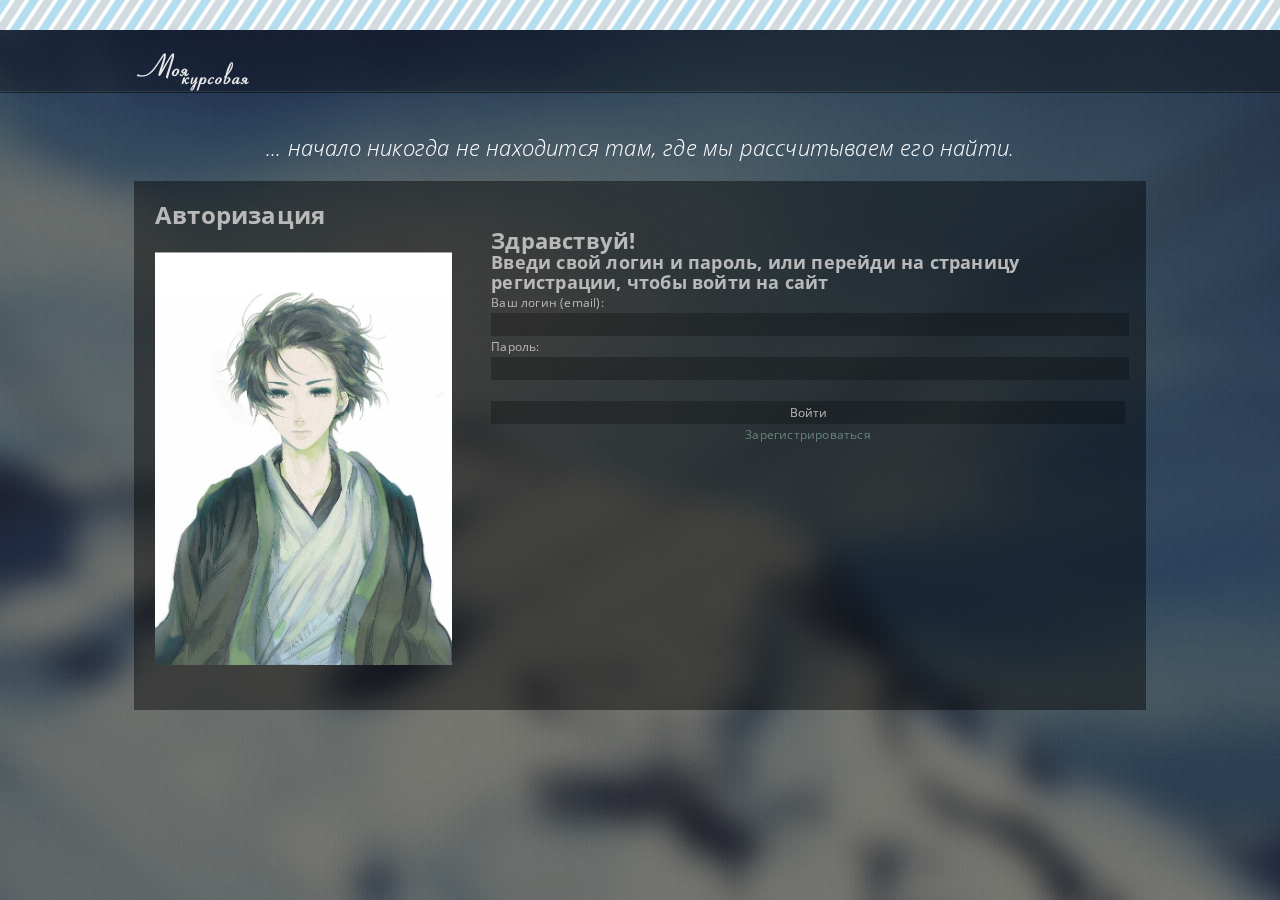
<file: sait/Autorisation.html>
<!DOCTYPE HTML>
<html lang="en-US">
<head>
<meta charset="UTF-8">
<title>Блог</title>
<link rel="stylesheet" type="text/css" media="all" href="style.css" />
<link href='http://fonts.googleapis.com/css?family=Open+Sans:400,400italic,300italic,300,700,700italic|Open+Sans+Condensed:300,700' rel="stylesheet" type='text/css'>

<script type="text/javascript" src="style/js/jquery-1.7.2.min.js"></script>
<script type="text/javascript" src="style/js/jquery.masonry.min.js"></script>
<script type="text/javascript" src="style/js/jquery.backstretch.min.js"></script>
<script type="text/javascript">
	$.backstretch("style/images/bg/9.jpg");
</script>
<script type="text/javascript" src="style/js/scripts.js"></script>
</head>
<body>

<div class="topline" ></div>
<div class="scanlines"></div>

<!-- Begin Header -->
<div class="header-wrapper opacity">
	<div class="header">
		<!-- Begin Logo -->
		<div class="logo">
				<img src="style/images/logo.png" alt="" />
	    </div>
		<!-- End Logo -->
		<!-- Begin Menu -->
		<div id="menu-wrapper">
			
			</div>
		</div>
		<div class="clear"></div>
		<!-- End Menu -->
	</div>
</div>
<!-- End Header -->

<!-- Begin Wrapper -->
<div class="wrapper"><!-- Begin Intro -->
<div class="intro">... начало никогда не находится там, где мы рассчитываем его найти.</div>

<!-- Begin Container -->
<div class="box">

		<h1 class="title">Авторизация</h1>
		
		<div class="one-third">
			<div class="outer none"><span class="inset"><img src="style/images/av.png" alt="Hello" title="Hello" /></span></div>
		</div>
		
		<div class="two-third last">
			<h2>Здравствуй!</h2>	
			<h4> Введи свой логин и пароль, или перейди на страницу регистрации, чтобы войти на сайт</h4>
			<form action="" method="post" name="send_info2">
				<label for="login">Ваш логин (email):</label>
				<br><input type="text" name="login" id="login">
				<br><label for="password">Пароль:</label>
				<br><input type="password" name="password" id="password">
				<br>
				<br><input type="button" value="Войти" onclick="send('send_info2'), location.href='index.html'">
				<br><p align=center><a href="Registration.html">Зарегистрироваться</a><p>
			</form>
		</div>
		<div class="clear"></div>

</div>
<!-- End Container -->

</div>
<!-- End Wrapper -->


</body>
</html>
</file>
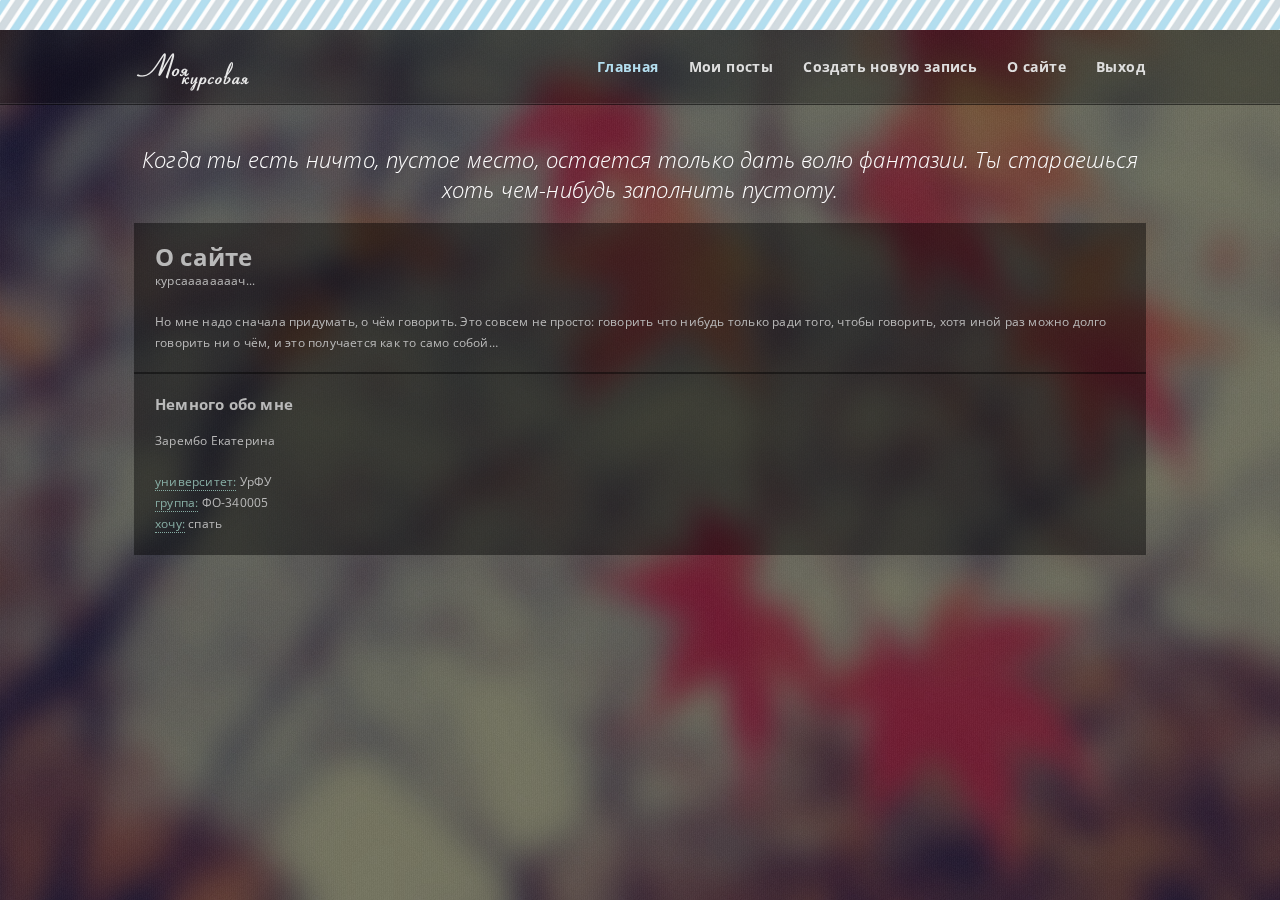
<file: sait/contact.html>
<!DOCTYPE HTML>
<html lang="en-US">
<head>
<meta charset="UTF-8">
<title>Блог</title>
<link rel="stylesheet" type="text/css" media="all" href="style.css" />
<link href='http://fonts.googleapis.com/css?family=Open+Sans:400,400italic,300italic,300,700,700italic|Open+Sans+Condensed:300,700' rel="stylesheet" type='text/css'>

<script type="text/javascript" src="style/js/jquery-1.7.2.min.js"></script>
<script type="text/javascript" src="style/js/jquery.masonry.min.js"></script>
<script type="text/javascript" src="style/js/jquery.backstretch.min.js"></script>
<script type="text/javascript">
	$.backstretch("style/images/bg/6.jpg");
</script>
<script type="text/javascript" src="style/js/scripts.js"></script>
</head>
<body>
<div class="topline" ></div>
<div class="scanlines"></div>

<!-- Begin Header -->
<div class="header-wrapper opacity">
	<div class="header">
		<!-- Begin Logo -->
		<div class="logo">
		    <a href="index.html">
				<img src="style/images/logo.png" alt="" />
			</a>
	    </div>
		<!-- End Logo -->
		<!-- Begin Menu -->
		<div id="menu-wrapper">
			<div id="menu" class="menu">
				<ul id="tiny">
					<li class="active"><a href="index.html">Главная</a>
					</li>
					<li><a href="My.html">Мои посты</a></li>					
					<li><a href="newPost.html">Создать новую запись</a></li>
					<li><a href="contact.html">О сайте</a></li>
					<li><a href="Autorisation.html">Выход</a></li>
				</ul>
			</div>
		</div>
		<div class="clear"></div>
		<!-- End Menu -->
	</div>
</div>
<!-- End Header -->

<!-- Begin Wrapper -->
<div class="wrapper"><!-- Begin Intro -->
<div class="intro">Когда ты есть ничто, пустое место, остается только дать волю фантазии. Ты стараешься хоть чем-нибудь заполнить пустоту.</div>
<!-- Begin Container -->
<div class="content box">

	<h1 class="title">О сайте</h1>
	<p>курсаааааааач...</p>	
<p>Но мне надо сначала придумать, о чём говорить. Это совсем не просто: говорить что нибудь только ради того, чтобы говорить, хотя иной раз можно долго говорить ни о чём, и это получается как то само собой…</p>
</div>
<!-- End Container -->

<!-- Begin Sidebar -->
<div class="sidebar box">
  <div class="sidebox widget">
			<h3 class="widget-title">Немного обо мне</h3>
			<p>Зарембо Екатерина</p>
			<p>
				<span class="lite1">университет:</span> УрФУ<br>
				<span class="lite1">группа:</span> ФО-340005<br>
				<span class="lite1">хочу:</span> спать
			</p>
			
	</div>
	
</div>
<!--End Sidebar -->
<div class="clear"></div>

</div>
<!-- End Wrapper -->

</body>
</html>
</file>
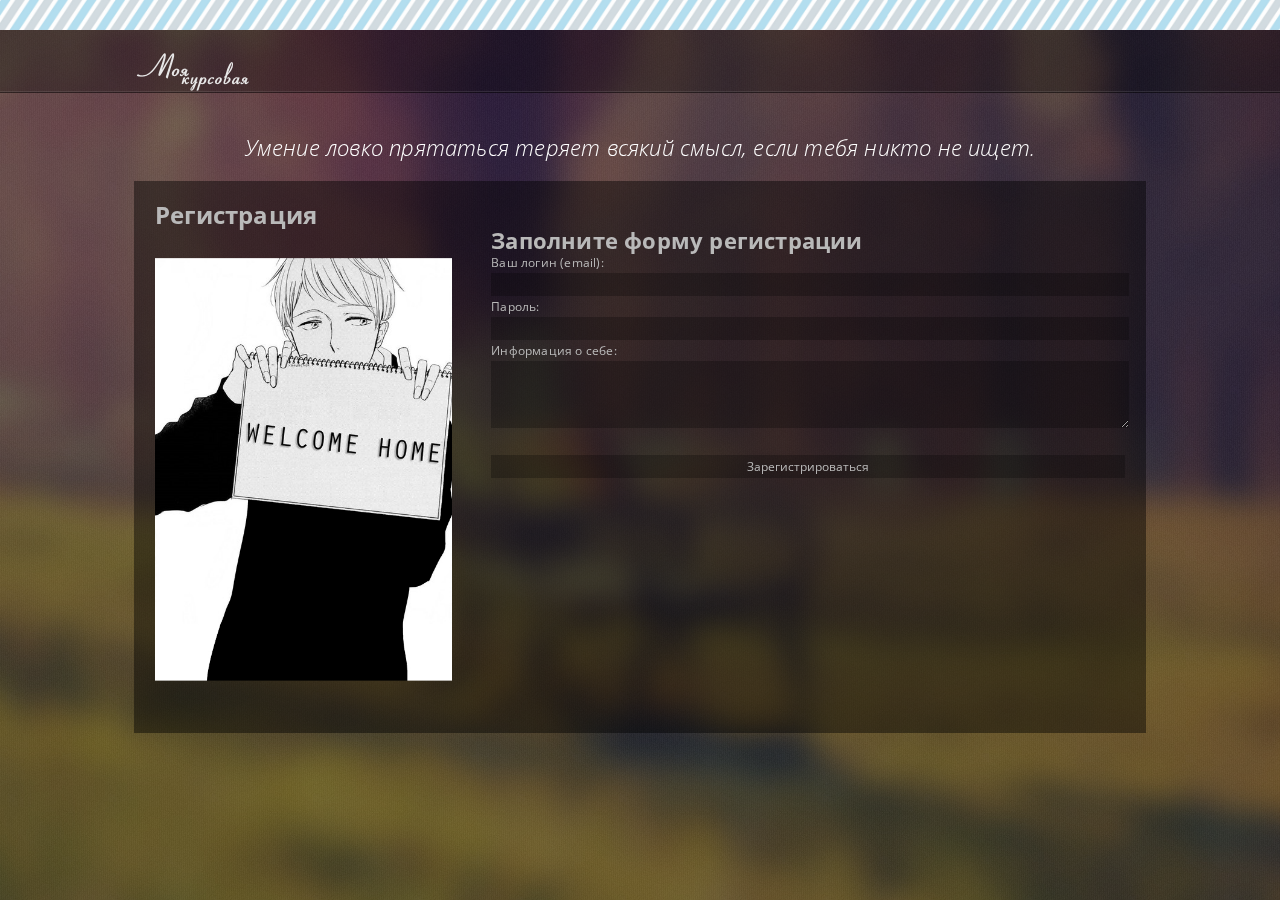
<file: sait/Registration.html>
<!DOCTYPE HTML>
<html lang="en-US">
<head>
<meta charset="UTF-8">
<title>Блог</title>
<link rel="stylesheet" type="text/css" media="all" href="style.css" />
<link href='http://fonts.googleapis.com/css?family=Open+Sans:400,400italic,300italic,300,700,700italic|Open+Sans+Condensed:300,700' rel="stylesheet" type='text/css'>

<script type="text/javascript" src="style/js/jquery-1.7.2.min.js"></script>
<script type="text/javascript" src="style/js/jquery.masonry.min.js"></script>
<script type="text/javascript" src="style/js/jquery.backstretch.min.js"></script>
<script type="text/javascript">
	$.backstretch("style/images/bg/7.jpg");
</script>
<script type="text/javascript" src="style/js/scripts.js"></script>
</head>
<body>

<div class="topline" ></div>
<div class="scanlines"></div>

<!-- Begin Header -->
<div class="header-wrapper opacity">
	<div class="header">
		<!-- Begin Logo -->
		<div class="logo">
				<img src="style/images/logo.png" alt="" />
	    </div>
		<!-- End Logo -->
		<!-- Begin Menu -->
		<div id="menu-wrapper">
			<div id="menu" class="menu">
				
			</div>
		</div>
		<div class="clear"></div>
		<!-- End Menu -->
	</div>
</div>
<!-- End Header -->

<!-- Begin Wrapper -->
<div class="wrapper"><!-- Begin Intro -->
<div class="intro">Умение ловко прятаться теряет всякий смысл, если тебя никто не ищет.</div>

<!-- Begin Container -->
<div class="box">

		<h1 class="title">Регистрация</h1>
		
		<div class="one-third">
			<div class="outer none"><span class="inset"><img src="style/images/wel.png" alt="Hello" title="Hello" /></span></div>
		</div>
		
		<div class="two-third last">
			<h2>Заполните форму регистрации</h2>
			<form action="" method="post" name="send_info">
				<label for="username">Ваш логин (email):</label>
				<br><input type="text" name="username" id="username">
				<div id='error2'>Неверный ввод данных адреса почты!</div>
				<br><label for="password">Пароль:</label>
				<br><input type="password" name="password" id="password">
				<div id='error'>Пароль содержит недопустимые символы!</div>
				<br><label for="aboutme">Информация о себе:</label>
				<br><textarea name="aboutme" id="aboutme" rows="3"></textarea>
				<br>
				<br><input type="button" value="Зарегистрироваться" onclick="send('send_info')">
			</form>
		</div>
		<div class="clear"></div>

</div>
<!-- End Container -->

</div>
<!-- End Wrapper -->


</body>
</html>
</file>
<file: sait/style.css>
html, body, div, span, applet, object, iframe, h1, h2, h3, h4, h5, h6, p, blockquote, pre, a, acronym, address, big, cite, code, del, dfn, em, font, img, ins, kbd, q, s, samp, small, strike, strong, tt, var, b, u, i, center, dl, dt, dd, ol, ul, li, fieldset, form, label, legend {
	margin:0;
	padding:0;
	border:0;
	outline:0;
	font-size:100%;
	vertical-align:baseline;
	background:transparent
}
.topline{
display: block;
height:30px;
padding: 0;
background-image: url(style/images/полоска.jpg);
background-size:contain;
}
body {
	line-height:1;
	background:style\images\bg\1jpg
}
ol, ul {
	list-style:none
}
blockquote, q {
	quotes:none
}
blockquote:before, blockquote:after, q:before, q:after {
	content:'';
	content:none
}
:focus {
	outline:0
}
ins {
	text-decoration:none
}
del {
	text-decoration:line-through
}
table {
	border-collapse:collapse;
	border-spacing:0
}
.au
{
font-size:15px
}
.clear {
	clear:both;
	display:block;
	overflow:hidden;
	visibility:hidden;
	width:0;
	height:0
}
.clearfix:after {
	clear:both;
	content:' ';
	display:block;
	font-size:0;
	line-height:0;
	visibility:hidden;
	width:0;
	height:0
}
.clearfix {
	display:inline-block
}
* html .clearfix {
	height:1%
}
.clearfix {
	display:block
}
th, td {
	margin:0;
	padding:0
}
table {
	border-collapse:collapse;
	border-spacing:0
}
.clear {
	clear: both;
}
br {
	line-height: 10px;
}
input[type="submit"]::-moz-focus-inner, input[type="button"]::-moz-focus-inner {
 border : 0px;
}
input[type="submit"]:focus, input[type="button"]:focus {
	outline : none;
}

/*-----------------------------------------------------------------------------------*/
/*	GENERAL
/*-----------------------------------------------------------------------------------*/
body {
    -webkit-font-smoothing: antialiased;
    -webkit-text-size-adjust: 100%;
    font-family: 'Open Sans', sans-serif;
    font-weight: 400;
    font-size: 12px;
    line-height: 21px;
    letter-spacing: 0.2px;
    color: #b9b9b9;
}
.scanlines {
    position: fixed;
    top: 0px;
    left: 0px;
    width: 100%;
    height: 100%;
    z-index: -1;
    background: url(style/images/tile.png);
}
input,
textarea {
    background: rgba(0, 0, 0, 0.25);
    border: none;
    color: #b9b9b9;
    font-family: 'Open Sans', sans-serif;
    font-weight: 400;
    font-size: 12px;
    line-height: 21px;
    width: 100%;
}
input:focus,
textarea:focus {
    background: rgba(0, 0, 0, 0.40)
}
p {
    margin-bottom: 20px
}
a {
    color: #65817a;
    text-decoration: none;
    -webkit-transition: all 200ms ease-in;
    -o-transition: all 200ms ease-in;
    -moz-transition: all 200ms ease-in;
}
a:hover {
    color: #b3deef
}
a.more {
    margin-bottom: 20px;
    display: inline-block;
    line-height: 1;
}
a.button,
.forms fieldset .btn-submit,
#commentform input#submit {
    font-family: 'Open Sans Condensed', sans-serif;
    background: #f2f2f2 url(style/images/button.png) repeat-x;
    height: 31px;
    line-height: 31px;
    color: #383838;
    font-size: 14px;
    padding: 0px 18px;
    margin: 0 8px 0 0;
    display: inline-block;
    -webkit-transition: all 200ms ease-in;
    -o-transition: all 200ms ease-in;
    -moz-transition: all 200ms ease-in;
    cursor: pointer;
    margin-bottom: 20px;
    box-shadow: 0px 1px 2px -1px rgba(0, 0, 0, 0.5);
    -webkit-box-shadow: 0px 1px 2px 0px rgba(0, 0, 0, 0.2);
    width: auto;
    border: none;
    font-weight: bold;
}
}
h1,
h2,
h3,
h4,
h5,
h6 {
    font-family: 'Open Sans Condensed', sans-serif;
    color: #dedede;
    margin-bottom: 20px;
}
h1 {
    font-size: 24px;
    line-height: 26px;
}
h2 {
    font-size: 22px;
    line-height: 24px;
}
h3 {
    font-size: 20px;
    line-height: 22px;
}
h4 {
    font-size: 18px;
    line-height: 20px;
}
h5 {
    font-size: 16px;
    line-height: 20px;
    margin-bottom: 10px;
}
h6 {
    font-size: 14px;
    line-height: 18px;
}
h2.title {
    font-size: 15px;
    letter-spacing: 0.4px;
    line-height: 21px;
    margin-bottom: 10px;
}
h1.title a,
h2.title a {
    color: #dedede
}
.title a:hover {
    color: #86aca3
}
ul {
    margin-bottom: 20px;
    list-style-type: circle;
    list-style-position: inside;
}
ul li {
    padding: 0;
    margin: 0;
}
ol {
    list-style: decimal;
    list-style-position: inside;
    margin-bottom: 20px;
}
ol li {
    padding: 0;
    margin: 0;
}
hr {
    border: none;
    background: transparent url(style/images/line.png) repeat-x;
    height: 3px;
    margin-top: 10px;
    margin-bottom: 30px;
}
.wrapper {
    width: 1010px;
    margin: 0 auto;
}
.header-wrapper {
    background: rgba(0, 0, 0, 0.33);
    margin-bottom: 40px;
    -webkit-box-shadow: 0 1px 0 rgba(0,0,0,0.55), inset 0 -1px 0 rgba(255,255,255,0.09);
    -moz-box-shadow: 0 1px 0 rgba(0,0,0,0.55), inset 0 -1px 0 rgba(255,255,255,0.09);
    box-shadow: 0 1px 0 rgba(0,0,0,0.55), inset 0 -1px 0 rgba(255,255,255,0.09);
    position: relative;
    z-index: 101;
}
.header {
    width: 1010px;
    margin: 0 auto;
}
.logo {
    float: left;
    padding-top: 22px;
}
.intro {
    font-size: 22px;
    line-height: 30px;
    margin-bottom: 20px;
    text-align: center;
    color: #fff;
    font-weight: 300;
    font-style: italic;
}

.alignleft {
    float: left;
    display: block;
    margin-right: 20px;
}
.alignright {
    float: right;
    display: block;
    margin-left: 20px;
}
.aligncenter {
    clear: both;
    display: block;
    margin-left: auto;
    margin-right: auto;
}
.dropcap {
    display: block;
    float: left;
    font-size: 45px;
    padding: 0;
    margin: 0;
    margin: 10px 8px 0 0;
    text-transform: uppercase;
    font-family: 'Open Sans Condensed', sans-serif;
    font-weight: bold;
}
.lite1 {
    color: #86aca3;
    border-bottom: 1px dotted #86aca3;
}
.lite2 {
    border-bottom: 1px dotted #86aca3
}

/*-----------------------------------------------------------------------------------*/
/*	COLUMNS
/*-----------------------------------------------------------------------------------*/
.one-half {
    width: 48%
}
.one-third {
    width: 30.66%
}
.one-th {
    width: 30.66%
}
.two-third {
    width: 65.33%
}
.one-fourth {
    width: 22%
}
.three-fourth {
    width: 74%
}
.one-fifth {
    width: 16.8%
}
.two-fifth {
    width: 37.6%
}
.three-fifth {
    width: 58.4%
}
.four-fifth {
    width: 67.2%
}
.one-sixth {
    width: 13.33%
}
.five-sixth {
    width: 82.67%
}
.one-half,
.one-third,
.two-third,
.three-fourth,
.one-fourth,
.one-fifth,
.two-fifth,
.three-fifth,
.four-fifth,
.one-sixth,
.one-th,
.five-sixth {
    position: relative;
    margin-right: 4%;
    float: left;
}
.last {
    margin-right: 0 !important;
    clear: right;
}
.column-wrapper {
    overflow: hidden;
    width: 100%;
}
/*-----------------------------------------------------------------------------------*/
/*	MENU
/*-----------------------------------------------------------------------------------*/
#menu-wrapper .menu {
    list-style: none;
    float: right;
    position: relative;
    z-index: 1003;
    padding: 30px 0;
}
#menu-wrapper .menu ul {
    margin: 0;
    list-style-type: none;
    position: relative;
    overflow: inherit;
}
#menu-wrapper .menu ul li {
    position: relative;
    float: left;
    background: none;
    padding-left: 15px;
    margin-left: 15px;
}
#menu-wrapper .menu ul li a {
    display: block;
    text-decoration: none;
    line-height: 1;
    font-family: 'Open Sans Condensed', sans-serif;
    font-size: 14px;
    letter-spacing: 0.4px;
    color: #dedede;
    -webkit-transition: all 200ms ease-in;
    -o-transition: all 200ms ease-in;
    -moz-transition: all 200ms ease-in;
    padding: 0;
    font-weight: bold;
}
#menu-wrapper .menu ul li.active a,
#menu-wrapper .menu ul li a:hover {
    color: #b3deef
}
#menu-wrapper .menu ul li.active li a {
    color: #dedede
}
#menu-wrapper .menu ul li ul {
    position: absolute;
    left: 0;
    display: none;
    visibility: hidden;
    width: 160px;
    padding: 31px 0 0 0;
}
#menu-wrapper .menu ul li ul ul {
    padding: 0;
}
#menu-wrapper .menu ul li ul li {
    display: list-item;
    float: none;
    background-color: #2c2c2c;
    padding: 0 15px;
    margin: 0;
}
#menu-wrapper .menu ul li ul li:first-child {
    background-image: none
}
#menu-wrapper .menu ul li ul li ul {
    top: 0
}
#menu-wrapper .menu ul li ul li a {
    margin: 0;
    border: none;
    padding: 13px 0;
    line-height: 1;
    font-size: 13px;
    background-repeat: repeat-x;
    background-position: left top;
}
#menu-wrapper .menu ul li ul li:first-child a {
    background: none
}
#menu-wrapper .menu ul li ul li a:hover {
    color: #b3deef
}
* html .menu {
    height: 1%
}

/*-----------------------------------------------------------------------------------*/
/*	BLOG GRID
/*-----------------------------------------------------------------------------------*/
.blog-grid.masonry {
    overflow: inherit !important
}
.box {
    margin: 0 0 30px 0;
    background: rgba(0, 0, 0, 0.44);
    -webkit-box-shadow: 0px 0px 0px 1px rgba(0, 0, 0, 0.44);
    box-shadow: 0px 0px 0px 1px rgba(0, 0, 0, 0.44);
    padding: 20px;
    padding-bottom: 0;
    position: relative;
    overflow: hidden;
    -webkit-box-sizing: border-box;
}
.content.box,
#comment-wrapper.box,
.sidebar.box {
    margin: 0
}
.blog-grid .post {
    width: 490px
}
.frame {
    display: block;
    position: relative;
    pointer-events: none;
}
img {
    display: block;
    max-width: 100%;
}

.post .frame {
    margin: -20px -20px 20px -20px
}
.blog-grid .post .frame:before {
    -moz-box-shadow: inset 0 0 1px 0 rgba(255,255,255,0.7);
    -webkit-box-shadow: inset 0 0 1px 0 rgba(255,255,255,0.7);
    box-shadow: inset 0 0 1px 0 rgba(255,255,255,0.7);
}

.post .details {
    background: rgba(0, 0, 0, 0.12);
    margin: 0 -20px;
    overflow: hidden;
    position: relative;
    padding: 0 20px;
    font-size: 11px;
}
.post .details span {
    margin: 6px 0 0 0
}
.post .details,
.post .details a {
    color: #797979
}
.post .details a:hover {
    color: #86aca3
}

.post .details .comments {
    background: transparent url(style/images/icon-comment.png) no-repeat left 7px;
    float: right;
    position: relative;
    padding: 0 0 6px 14px;
    cursor: pointer;
    margin-right: 10px;
}

.icon-standard{
    display: block;
    float: left;
}
.icon-standard {
    background: transparent url(style/images/icon-standard.png) no-repeat left 5px;
    padding: 0 0 5px 18px;
}
.post-nav {
    background: transparent url(style/images/line.png) center top repeat-x;
    margin: 0 -5px;
    overflow: hidden;
    position: relative;
    padding: 10px 0;
    font-size: 11px;
}
.post-nav a {
    color: #797979
}
.post-nav a:hover {
    color: #86aca3
}
.post-nav .nav-prev {
    float: left
}
.post-nav .nav-next {
    float: right
}
.post-nav:after {
    content: '';
    display: block;
    height: 0;
    clear: both;
    visibility: hidden;
}
.content {
    width: 100%;
    float: center;
}

.sidebox {
    padding-bottom: 0;
    margin-top: 10px;
    padding-top: 30px;
    background: transparent url(style/images/line.png) top left repeat-x;
}
.sidebox.widget_text,
.sidebox.widget_text:first-child {
	padding-bottom: 20px;
}
.sidebox:first-child {
    background: none;
    padding: 0;
    margin: 0;
}
.sidebox .searchform {
    margin: 0
}
.sidebox h3 {
    font-size: 15px;
    margin-bottom: 15px;
}
.widget ul.post-list {
    color: #B9B9B9;
    padding-bottom: 10px;
    margin-bottom: 20px;
    list-style: none;
}
.widget ul.post-list:after {
    content: '';
    display: block;
    height: 0;
    clear: both;
    visibility: hidden;
}
.widget ul.post-list li {
    clear: both;
    background: none;
    padding: 15px 0 0 0;
    line-height: 17px;
}

.widget ul.post-list li:first-child {
    padding: 0
}
.widget ul.post-list li .frame {
    float: left;
    margin-right: 15px;
}
.widget ul.post-list li .meta {
    overflow: hidden
}
.widget ul.post-list li em {
    display: inline-block;
    font-style: normal;
    font-size: 11px;
    color: #797979;
}
.widget ul.post-list li h6 {
    margin-bottom: 5px;
    font-family: 'Open Sans', sans-serif;
    font-weight: 400;
    font-size: 12px;
    line-height: 21px;
}
.widget ul.post-list li h6 a {
    color: #B9B9B9
}
.widget ul.post-list li h6 a:hover {
    color: #86aca3
}
.sidebox ul {
    margin-bottom: 20px;
    list-style: none;
}
.sidebox a {
    color: #B9B9B9
}
.sidebox a:hover {
    color: #86aca3
}
.widget_nav_menu .menu {
    float: none;
    margin: 0 0 20px 0;
}
.widget_nav_menu ul {
    margin: 0
}
.widget_nav_menu ul.sub-menu {
    margin: 0 0 0 10px
}


/* COMMENTS
----------------------------------------------- */
#comments ol.commentlist {
    list-style: none;
    background: transparent url(style/images/line.png) repeat-x left bottom;
    margin-bottom: 30px;
    padding-bottom: 30px;
    margin-top: -15px;
}
#comments ol.commentlist li {
    padding: 20px 0 0 0;
    background: none;
}
#comments .user {
    float: left;
    width: 70px;
    height: 70px;
    margin-right: 20px;
}
#comments .message {
    overflow: hidden;
    padding: 15px 20px 0 20px;
    background: rgba(0, 0, 0, 0.25);
    position: relative;
}
#comments ul.children {
    margin: 0;
    overflow: inherit;
    padding: 0 0 0 40px;
    list-style: none;
}
#comments ol.commentlist ul.children li {
    padding-right: 0;
    border: none;
}
#comments .info h2 {
    font-size: 15px;
    margin: 0;
}
#comments .info {
    margin-bottom: 12px
}
#comments .info h2 a {
    color: #b3deef
}
#comments .info h2 a:hover {

}
#comments .info .meta {
    font-size: 11px;
    color: #797979;
}
#comments .info a:hover {
    color: #b3deef
}
#comments .reply-link {
    position: absolute;
    right: 20px;
    top: 20px;
    line-height: 1;
    font-size: 11px;
    color: #b9b9b9;
}
#comments .edit-link {
    margin-bottom: 20px;
    display: block;
}
#comments a:hover {
    color: #b3deef
}
a#cancel-comment-reply-link {
    display: block;
    text-align: right;
    margin: -22px 0 0 0;
    display: block;
    text-decoration: none;
    font-size: 20px;
    font-style: normal;
    line-height: 1;
    font-family: 'Open Sans Condensed', sans-serif;
    font-weight: bold;
}
.commentlist #respond {
    margin: 30px 0 0 0
}
#commentform p.form-submit {
    margin: 0
}
li.post.pingback p {
	padding:0;
	margin:0;
}
/*-----------------------------------------------------------------------------------*/
/*	FORMS
/*-----------------------------------------------------------------------------------*/
.forms {
    position: relative;
    padding: 0;
    width: 100%;
}
.form-container .response {
    color: #58a267;
    display: none;
    margin: 0 0 15px 0;
}
.forms ol {
    margin: 0;
    padding: 0;
}
.forms ol li {
    line-height: auto;
    list-style: none;
}
.forms li.form-row {
    margin-bottom: 20px
}
.forms li.hidden-row {
    display: none
}
.forms fieldset .text-input,
.forms fieldset .text-area,
#commentform input,
#commentform textarea {
    padding: 7px 10px;
    height: 35px;
}
.forms fieldset .text-area,
#commentform textarea {
    min-height: 200px;
    padding: 10px;
    resize: vertical;
}
.forms li.error input,
.forms li.error textarea {
    border: 1px solid #6a3333
}
.forms span.error {
    display: none
}
.forms .button-row span.error {
    padding: 0;
    display: none;
}
.forms label {
    display: block;
    margin-bottom: 5px;
}
#commentform label {
    display: inline-block;
    margin-bottom: 5px;
}
.form-container:after {
    content: '';
    display: block;
    height: 0;
    clear: both;
    visibility: hidden;
}
.searchform input {
    padding: 8px 10px;
    margin-bottom: 20px;
}
.form-allowed-tags {
    display: none
}
.forms br {
    display: none
}

#error{
	display:none;
	font-size:15px;
	color:#b3deef;
}
#error2{
	display:none;
	font-size:15px;
	color:#b3deef;
}
.outer.left {
    float: left;
    margin-right: 20px;
    -webkit-box-shadow: 0px 0px 0px 1px rgba(0, 0, 0, 0.44);
    box-shadow: 0px 0px 0px 1px rgba(0, 0, 0, 0.44);
}
.outer.right {
    float: right;
    margin-left: 20px;
    -webkit-box-shadow: 0px 0px 0px 1px rgba(0, 0, 0, 0.44);
    box-shadow: 0px 0px 0px 1px rgba(0, 0, 0, 0.44);
}
.outer.none {
    margin-bottom: 20px
}
</file>
